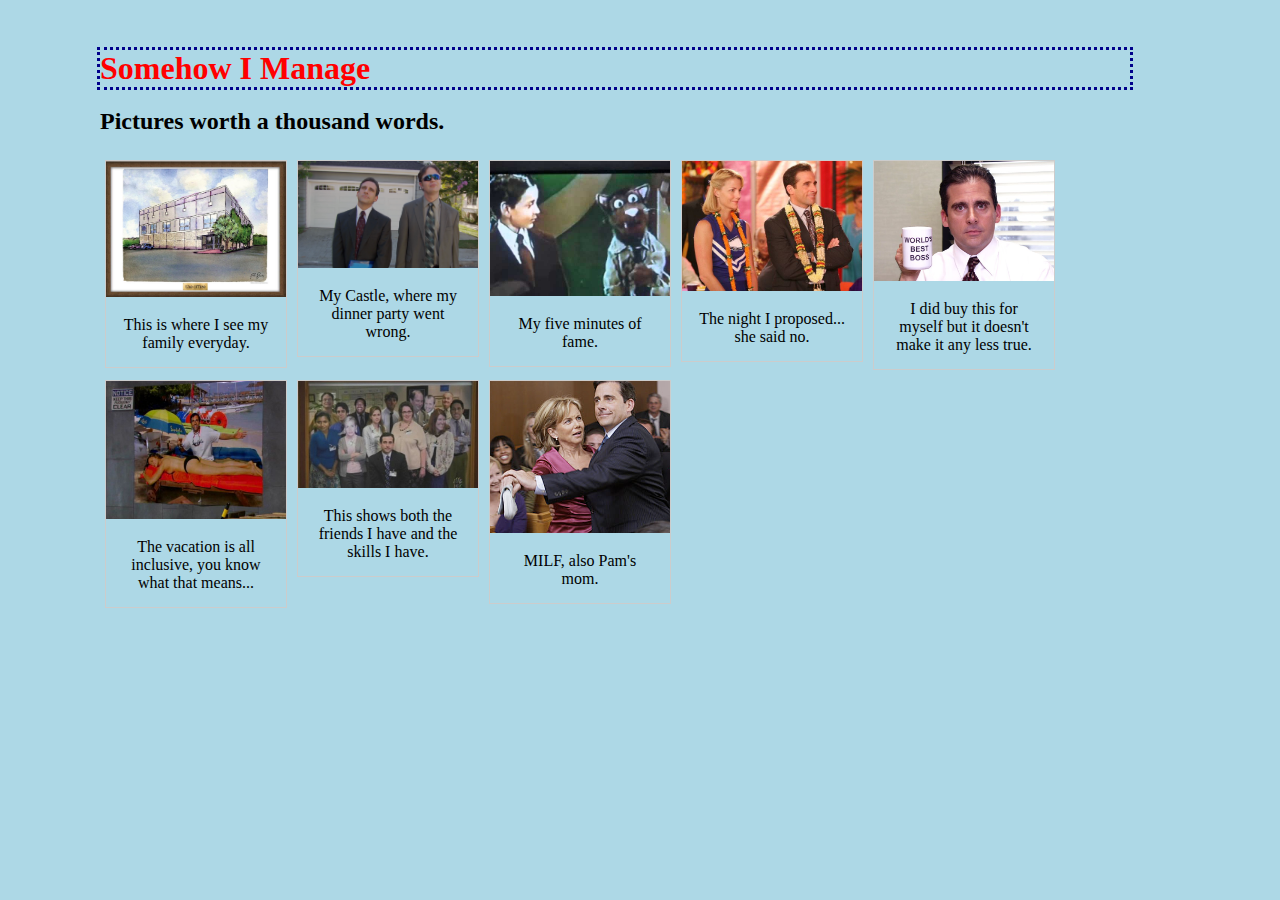
<file: book.html>
<!DOCTYPE html>
<!DOCTYPE html>
<html lang="en" dir="ltr">
  <head>
    <meta charset="utf-8">
      <link rel="stylesheet" href="css/master.css">
    <title>Somehow I manage</title>
  </head>
  <body>
    <h1>Somehow I Manage</h1>
    <h2>Pictures worth a thousand words.</h2>
    <div class="gallery">
      <a target="_blank" href="Office.jpg">
        <img src="img/Office.jpg" alt="Office" width="600" height="400">
      </a>
      <div class="desc">This is where I see my family everyday.</div>
    </div>

    <div class="gallery">
      <a target="_blank" href="Condo.png">
        <img src="img/Condo.png" alt="Home" width="600" height="400">
      </a>
      <div class="desc">My Castle, where my dinner party went wrong.</div>
    </div>

    <div class="gallery">
      <a target="_blank" href="Child.jpg">
        <img src="img/Child.jpg" alt="Me" width="600" height="400">
      </a>
      <div class="desc">My five minutes of fame.</div>
    </div>

    <div class="gallery">
      <a target="_blank" href="Carol.jpg">
        <img src="img/Carol.jpg" alt="Carol" width="600" height="400">
      </a>
      <div class="desc">The night I proposed... she said no.</div>
      </div>

      <div class="gallery">
        <a target="_blank" href="Boss.jpg">
          <img src="img/Boss.jpeg" alt="Office" width="600" height="400">
        </a>
        <div class="desc">I did buy this for myself but it doesn't make it any less true.</div>
      </div>

      <div class="gallery">
        <a target="_blank" href="Jamaica.jpg">
          <img src="img/Jamaica.jpg" alt="Home" width="600" height="400">
        </a>
        <div class="desc">The vacation is all inclusive, you know what that means...</div>
      </div>

      <div class="gallery">
        <a target="_blank" href="photoshop.jpg">
          <img src="img/photoshop.jpg" alt="Me" width="600" height="400">
        </a>
        <div class="desc">This shows both the friends I have and the skills I have.</div>
      </div>

      <div class="gallery">
        <a target="_blank" href="Pmom.png">
          <img src="img/Pmom.png" alt="Pmom" width="600" height="400">
        </a>
        <div class="desc">MILF, also Pam's mom.</div>

  </body>
</html>
</file>
<file: css/master.css>
body {

margin: 50px 150px 80px 100px;
  background-color: lightblue;
  font-family: "Comic Sans MS"

}

h1 {
  outline-style: dotted;
  outline-color: darkblue;
  color: red;
}
div.gallery {
  margin: 5px;
  border: 1px solid #ccc;
  float: left;
  width: 180px;
}

div.gallery:hover {
  border: 1px solid #777;
}

div.gallery img {
  width: 100%;
  height: auto;
}

div.desc {
  padding: 15px;
  text-align: center;
}
</file>
